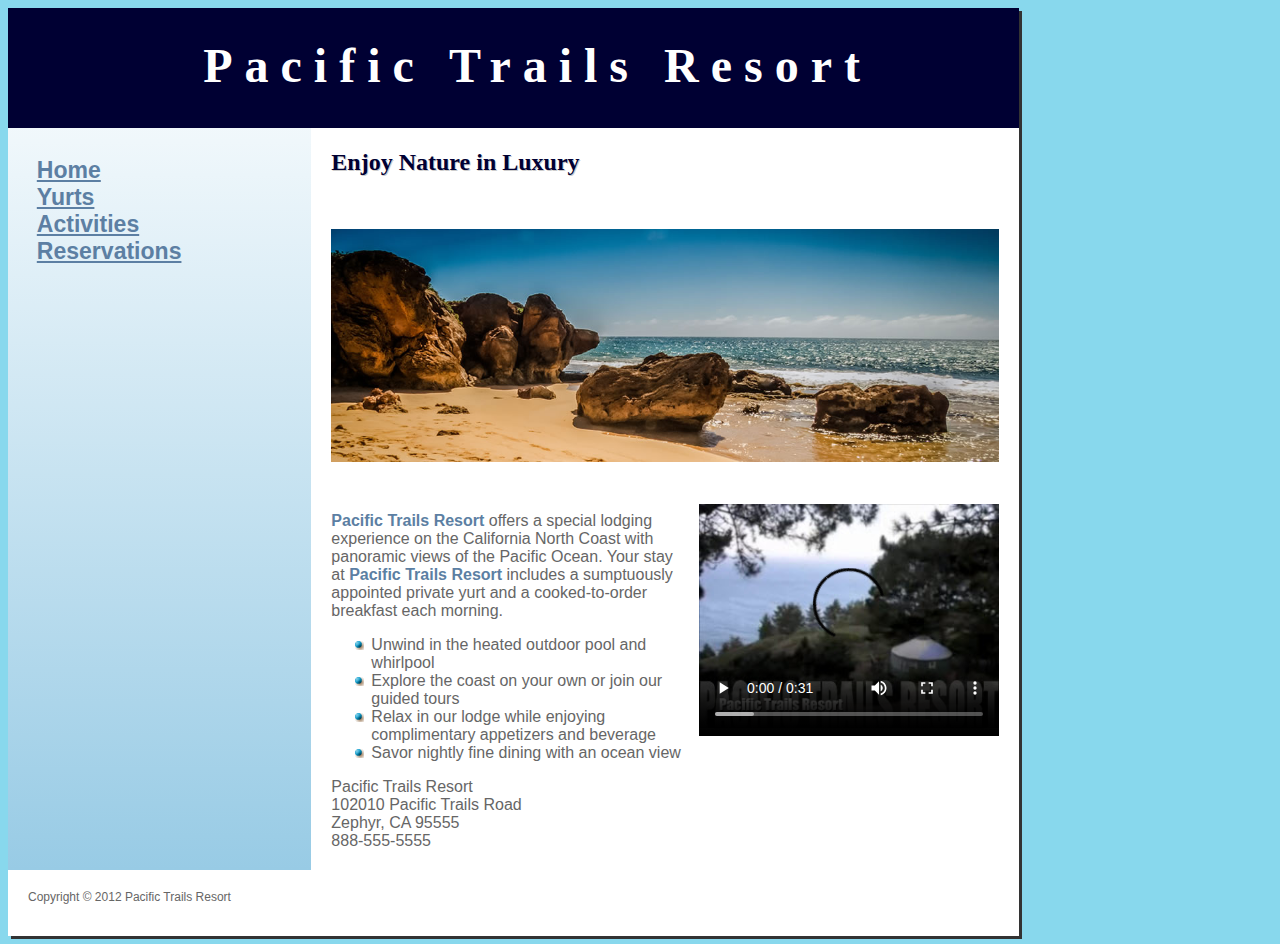
<file: index.html>
<!DOCTYPE html>
<html lang="en">
    <head>
        <title>Pacific Trails Resort - Home</title>
        <meta charset="utf-8">
        <meta name="viewport" content="width=device-width, initial-scale=1.0">
        <link rel="stylesheet" href="pacific.css" >
        <link rel="icon" href="images/favicon.ico">
    </head>
    <body>
        <div id="wrapper">
        <header>
            <h1>Pacific Trails Resort</h1>
        </header>
        <nav>
            <ul>
                <li><a href="index.html">Home</a></li>
                <li><a href="yurts.html">Yurts</a></li>
                <li><a href="activities.html">Activities</a></li>
                <li><a href="reservations.html">Reservations</a></li>
            </ul>
        </nav><main>
            <h2>Enjoy Nature in Luxury</h2>
            <div id="homehero"></div>
            <video controls width="320" height="240" poster="media/pacifictrailsresort.jpg">
                <source src="media/PacficTrailsResort.mp4" type="video/mp4">
                <a href="media/PacficTrailsResort.mp4">Download the video</a>
            </video>
            <p>
                <span class="resort"> Pacific Trails Resort </span> offers a special lodging experience on the California 
                North Coast with panoramic views of the Pacific Ocean. Your stay at <span class="resort"> Pacific Trails Resort </span> 
                includes a sumptuously appointed private yurt and a cooked-to-order breakfast each morning.</p>
            <ul>
                <li>Unwind in the heated outdoor pool and whirlpool</li>
                <li>Explore the coast on your own or join our guided tours</li>
                <li>Relax in our lodge while enjoying complimentary appetizers and beverage</li>
                <li>Savor nightly fine dining with an ocean view</li>
            </ul>
            <div>
                Pacific Trails Resort<br>
                102010 Pacific Trails Road<br>
                Zephyr, CA 95555<br>
                <a id="mobile" href="tel:888-555-5555">888-555-5555</a>
                <span id="desktop">888-555-5555</span>
            </div>
        </main>
        <footer>
            Copyright &copy; 2012 Pacific Trails Resort
            <p><a href="mailto:zsharofi@my.centennialcollege.ca"></a></p>
        </footer>
    </div>
    </body>
</html>
</file>
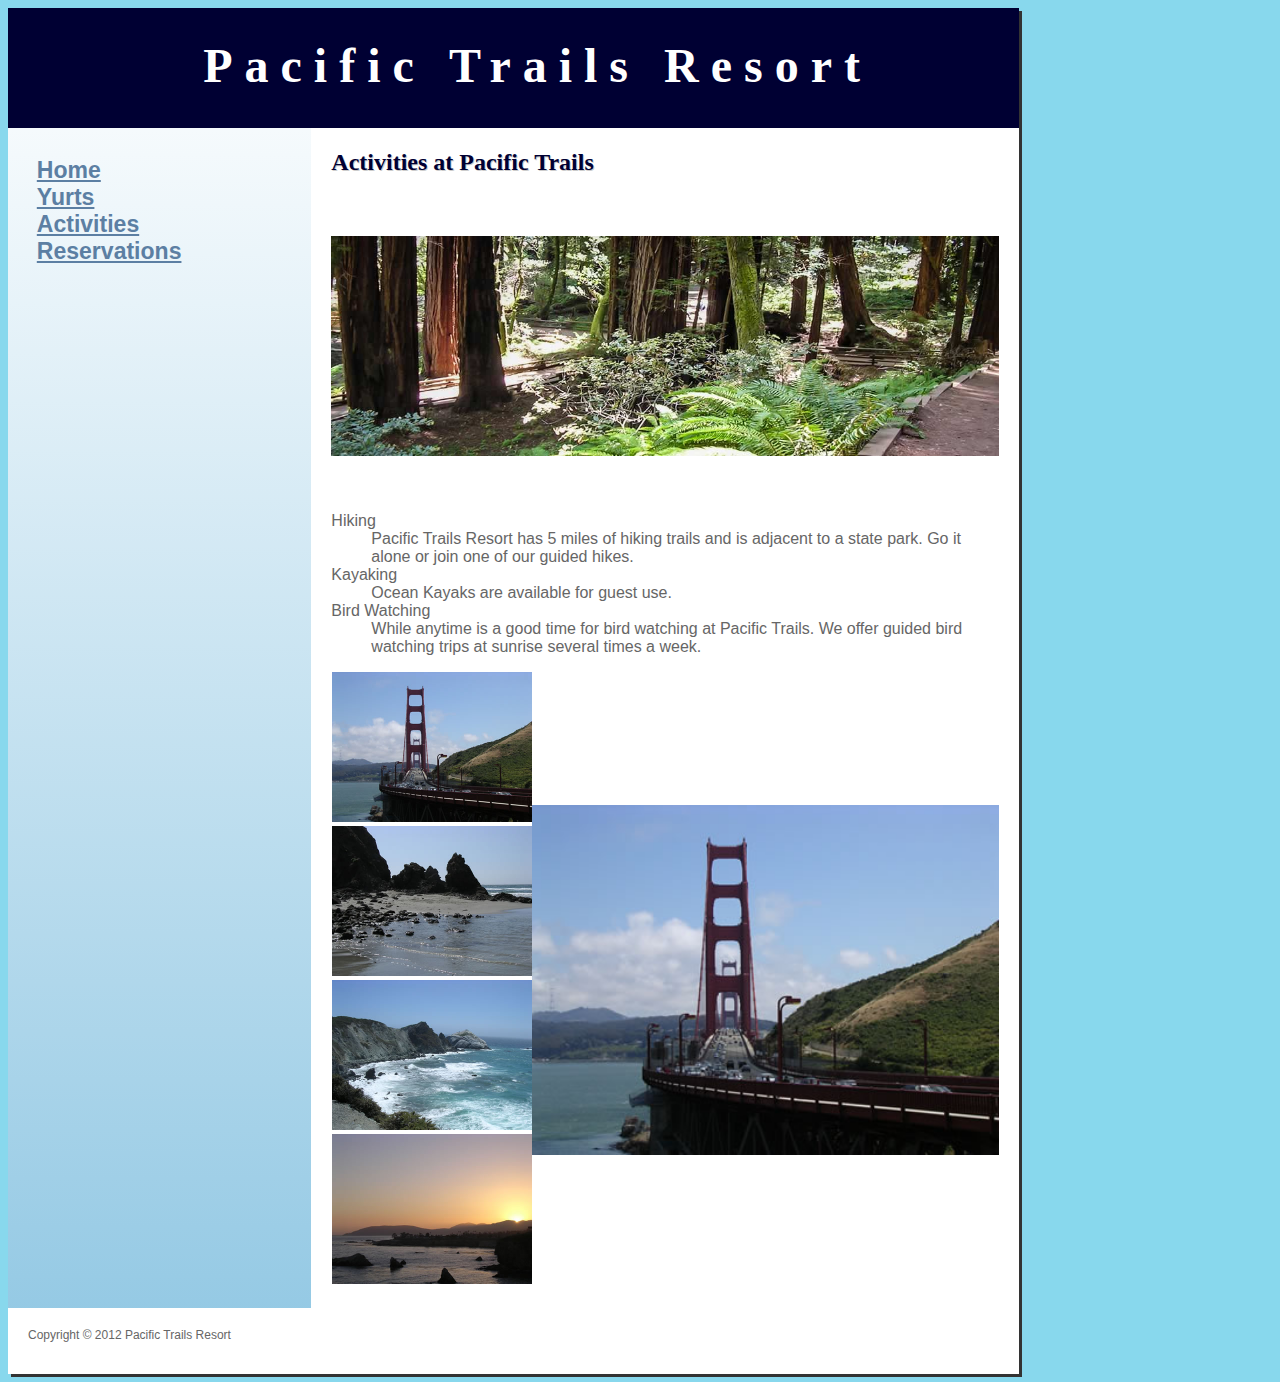
<file: activities.html>
<!DOCTYPE html>
<html lang="en">
    <head>
        <title>Pacific Trails Resort - Yurts</title>
        <meta charset="utf-8">
        <meta name="viewport" content="width=device-width, initial-scale=1.0">
        <link rel="stylesheet" href="pacific.css" >
    </head>
    <body>
        <div id="wrapper">
        <header>
            <h1>Pacific Trails Resort</h1>
        </header>
        <nav>
            <ul>
                <li><a href="index.html">Home</a></li>
                <li><a href="yurts.html">Yurts</a></li>
                <li><a href="activities.html">Activities</a></li>
                <li><a href="reservations.html">Reservations</a></li>
            </ul>
        </nav><main>
            <h2>Activities at Pacific Trails</h2>
            <div id="trailhero"></div>
            <dl>
                <dt>Hiking</dt>
                <dd>Pacific Trails Resort has 5 miles of hiking trails and is adjacent to a state park. Go it alone or
                    join one of our guided hikes.</dd>

                <dt>Kayaking</dt>
                <dd>Ocean Kayaks are available for guest use.</dd>

                <dt>Bird Watching</dt>
                <dd>While anytime is a good time for bird watching at Pacific Trails. We offer guided bird
                    watching trips at sunrise several times a week.</dd>
            </dl>

            <div id="gallery">
                <section id="thumbnails">
                    <img src="images/photo1.jpg" width="200" height="150" alt="" onclick="swapImage(this)">
                    <img src="images/photo2.jpg" width="200" height="150" alt="" onclick="swapImage(this)">
                    <img src="images/photo3.jpg" width="200" height="150" alt="" onclick="swapImage(this)">
                    <img src="images/photo4.jpg" width="200" height="150" alt="" onclick="swapImage(this)">
                </section>
                <img id="bigImage" src="images/photo1.jpg" width="400" height="300" alt="">
            </div>
        </main>
        <footer>
            Copyright &copy; 2012 Pacific Trails Resort
            <p><a href="mailto:youremail@my.centennialcollege.ca"></a></p>
        </footer>
    </div>
    <script>
        function swapImage(clicked){
            var bigImage = document.getElementById("bigImage");
            bigImage.src = clicked.src;
        }
    </script>
    </body>
</html>
</file>
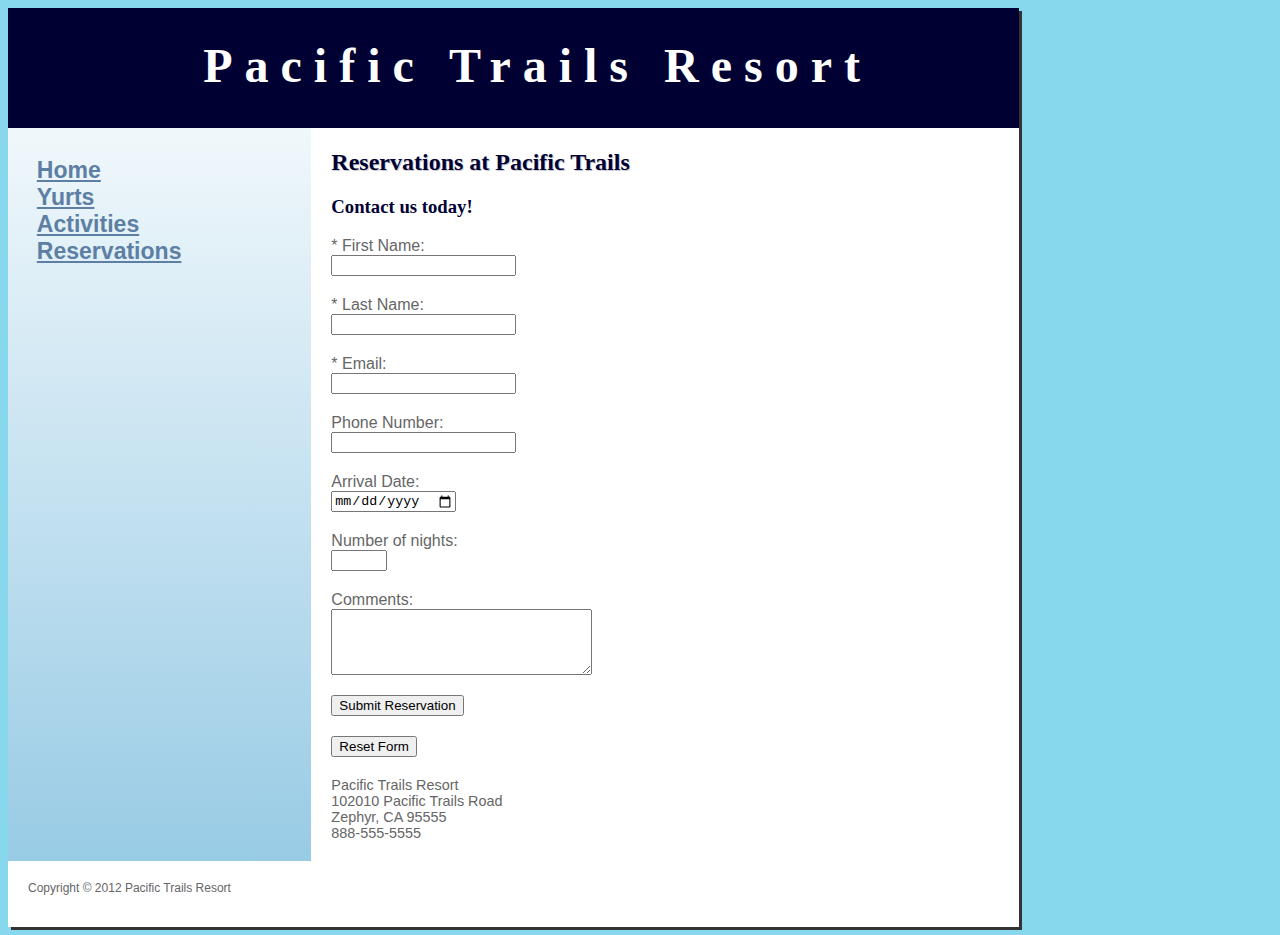
<file: reservations.html>
<!DOCTYPE html>
<html lang="en">
    <head>
        <title>Pacific Trails Resort - Reservations</title>
        <meta charset="utf-8">
        <meta name="viewport" content="width=device-width, initial-scale=1.0">
        <link rel="stylesheet" href="pacific.css" >
        <link rel="icon" href="images/favicon.ico">
    </head>
    <body>
        <div id="wrapper">
        <header>
            <h1>Pacific Trails Resort</h1>
        </header>
        <nav>
            <ul>
                <li><a href="index.html">Home</a></li>
                <li><a href="yurts.html">Yurts</a></li>
                <li><a href="activities.html">Activities</a></li>
                <li><a href="reservations.html">Reservations</a></li>
            </ul>
        </nav><main>
            <h2>Reservations at Pacific Trails</h2>
            <h3>Contact us today!</h3>
            <p></p>

            <form action="https://webdevbasics.net/scripts/pacific.php" method= "post">

                <label for="myFirstName">* First Name: </label>
                <input type="text" id="myFirstName" name="myFirstName" required>

                <label for="myLastName">* Last Name: </label>
                <input type="text" id="myLastName" name="myLastName" required>

                <label for="myEmail">* Email: </label>
                <input type="email" id="myEmail" name="myEmail" required>

                <label for="myPhoneNumber"> Phone Number: </label>
                <input type="tel" id="myPhoneNumber" name="myPhoneNumber">

                <label for="myArrivalDate"> Arrival Date: </label>
                <input type="date" id="myArrivalDate" name="myArrivalDate">

                <label for="myStay"> Number of nights: </label>
                <input type="number" id="myStay" name="myStay" min="1" max="14">

                <label for="myComments">Comments: </label>
                <textarea id="myComments" name="myComments" rows="4" cols="30"></textarea>

                <input type="submit" value="Submit Reservation">
                <input type="reset" value="Reset Form">


            <div id="contact">
                
                Pacific Trails Resort<br>
                102010 Pacific Trails Road<br>
                Zephyr, CA 95555<br>
                888-555-5555
            </div>
        </main>
        <footer>
            Copyright &copy; 2012 Pacific Trails Resort
            <p><a href="mailto:youremail@my.centennialcollege.ca"></a></p>
        </footer>
        </div>
    </body>
</html>
</file>
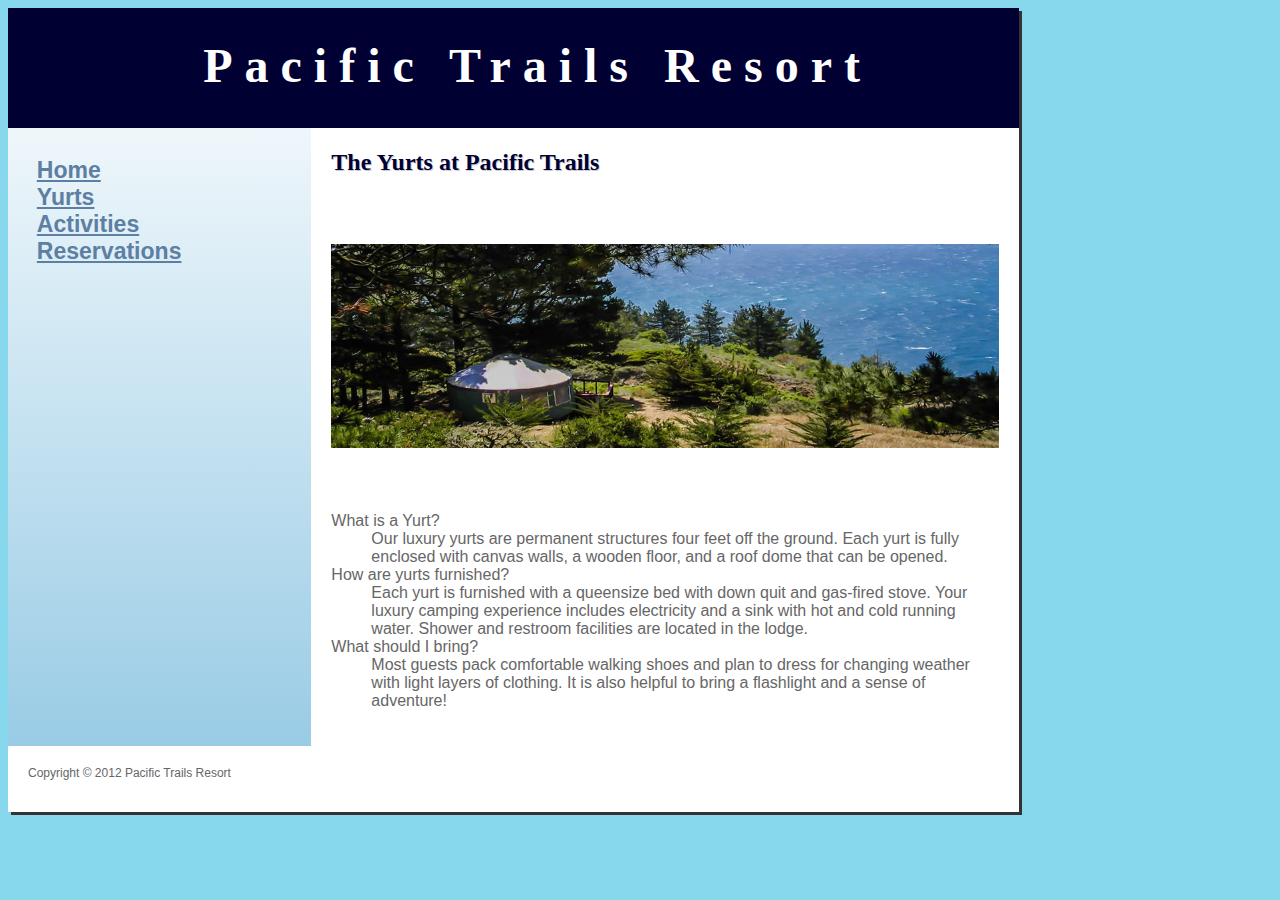
<file: yurts.html>
<!DOCTYPE html>
<html lang="en">
    <head>
        <title>Pacific Trails Resort - Yurts</title>
        <meta charset="utf-8">
        <meta name="viewport" content="width=device-width, initial-scale=1.0">
        <link rel="stylesheet" href="pacific.css" >
    </head>
    <body>
        <div id="wrapper">
        <header>
            <h1>Pacific Trails Resort</h1>
        </header>
        <nav>
            <ul>
                <li><a href="index.html">Home</a></li>
                <li><a href="yurts.html">Yurts</a></li>
                <li><a href="activities.html">Activities</a></li>
                <li><a href="reservations.html">Reservations</a></li>
            </ul>
        </nav><main>
            <h2>The Yurts at Pacific Trails</h2>
            <div id="yurthero"></div>
            <dl>
                <dt>What is a Yurt?</dt>
                <dd>Our luxury yurts are permanent structures four feet off the ground. Each yurt is fully enclosed
                    with canvas walls, a wooden floor, and a roof dome that can be opened.</dd>

                <dt>How are yurts furnished?</dt>
                <dd>Each yurt is furnished with a queensize bed with down quit and gas-fired stove. Your luxury
                    camping experience includes electricity and a sink with hot and cold running water. Shower and
                    restroom facilities are located in the lodge.</dd>

                <dt>What should I bring?</dt>
                <dd>Most guests pack comfortable walking shoes and plan to dress for changing weather with light
                    layers of clothing. It is also helpful to bring a flashlight and a sense of adventure!</dd>
            </dl>
        </main>
        <footer>
            Copyright &copy; 2012 Pacific Trails Resort
            <p><a href="mailto:youremail@my.centennialcollege.ca"></a></p>
        </footer>
        </div>
    </body>
</html>
</file>
<file: pacific.css>
*{
    box-sizing:border-box;
}

body{
    background-color:#88D8ED;
    color:#666666;
    font-family:Arial, Helvetica, sans-serif;
}

header{
    background-color:#000033;
    color:#FFFFFF;
    background-repeat: no-repeat;
    background-position: right;
    height:120px;
    text-align:center;
    padding-top:30px;
    padding-left:3em;
}

nav{
    font-weight:bold;
    padding:1.5em;
    font-size:120%;
    width:30%;
    display:inline-block;
    vertical-align:top;
}

nav ul{
    list-style-type: none;
    margin:0px;
    padding-left:0px;
    font-size:1.2em;
}

nav a{
    transition-property: color;
    transition-duration: 3s;
    transition-timing-function: ease-out;
}

nav a:link{
    color:#5C7FA3;
}

nav a:visited{
    color:#344873;
}

nav a:hover{
    color:#A52A2A;
}

h1, h2, h3 {
    font-family:Georgia, 'Times New Roman', Times, serif
}

h3 {
    color: #000033;
}

h2{
    color:#000033;
    text-shadow:1px 1px #CCCCCC;
}

h1 {
    margin-top:0px;
    margin-bottom:0px;
    font-size:3em;
    letter-spacing:0.25em;
}

main ul {
    list-style-image: url(images/marker.gif);
}

table, td, th{
    border:2px solid #3399CC;
    border-collapse: collapse;
}

td, th {
    padding: 0.5em;
    text-align: center;
}

tr:nth-of-type(odd) {
    background-color: #a6d6e9;
}

main{
    padding:1px 20px 20px;
    width:70%;
    display:inline-block;
    vertical-align:top;
    background-color:#FFFFFF;
}

footer {
    font-size: 75%;
    padding:20px;
    background-color:#FFFFFF;
}

label{
    display:block;
}

input, textarea {
    display:block;
    margin-bottom:20px;
}

video{
    float: right;
    padding-left: 20px;
}

.text{
    text-align: left;
}

.resort{
    color:#5C7FA3;
    font-weight: 700;
}

#contact {
    font-size:90%;
}

#wrapper {
    width: 80%;
    background-color:#90C7E3;
    background-image: linear-gradient(#FFFFFF, #90C7E3);
    box-shadow:3px 3px #333333;
}

#homehero{
    height:300px;
    background-image: url(images/coast.jpg);
    background-size: 100%;
    background-repeat:no-repeat;
    background-position: center;
}

#yurthero{
    height:300px;
    background-image: url(images/yurt.jpg);
    background-size: 100%;
    background-repeat:no-repeat;
    background-position: center;
}

#trailhero{
    height:300px;
    background-image: url(images/trail.jpg);
    background-size: 100%;
    background-repeat:no-repeat;
    background-position: center;
}

#mobile{
    display: none;
}

#desktop{
    display: inline;
}

#gallery{
    display: grid;
    grid-template-columns: 30% 70%;
    justify-items: center;
    align-items: center;
}

#thumbnails{
    text-align: center;
}

#bigImage{
    width: 100%;
    height: auto;
}

/* Tablet View */
@media only screen and (max-width:1024px){
    body{
        margin: 0px;
        background-color: #ffffff;
    }
    #wrapper{
        min-width:0px;
        width: auto;
        box-shadow: none;
        border: none;
    }
    header{
        padding: 0.5em 0em;
        height: auto;
    }
    h1{
        letter-spacing: 0.1em;
    }
    main{
        display: block;
        width: 100%;
        
    }
    nav{
        display: block;
        width: 100%;
        text-align: center;
        padding: 0.5em;
    }
    nav ul{
        display: flex;
        justify-content: space-around;
    }
    nav li{
        display: inline;
        padding: 0.25em 0.75em;
        
    }
    #homehero, #yurthero, #trailhero{
        height: 200px;
    }
}

/* Smartphone */
@media only screen and (max-width:600px){
    main{
        padding: 0.1em 1em;
        font-size: 90%;
    }
    h1{
        font-size: 2em;
    }
    nav{
        padding: 0px;
    }
    nav ul{
        display: block;
    };
    nav li{
        display: block;
        border-bottom: 1px solid black;
        padding: 0px;
    }
    nav a{
        display: block;
        padding: 0.25em 0.75em;
    }
    #homehero, #yurthero, #trailhero{
        display: none;
    }
    #mobile{
        display: inline;
    }
    #desktop{
        display: none;
    }
}
</file>
